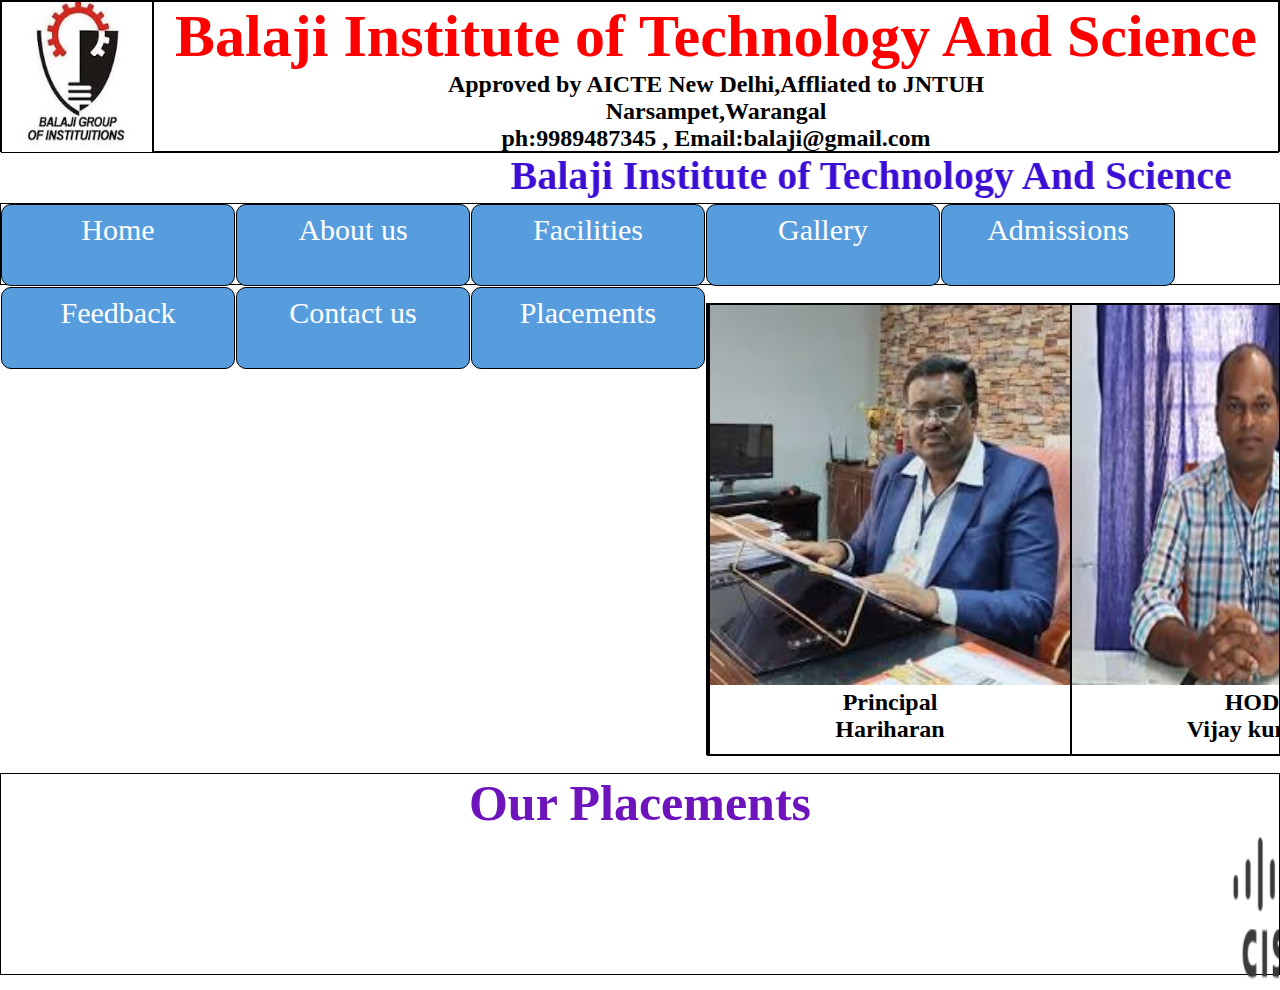
<file: index.html>
<!DOCTYPE html>
<html lang="en">
<head>
    <meta charset="UTF-8">
    <meta name="viewport" content="width=device-width, initial-scale=1.0">
    <title>Document</title>
    <link rel="stylesheet" href="mainpage.css">
</head>
<body>
    <div class="obox">
        <div id="inbox1">
            <img src="bits.jpeg" alt="" height="150px" width="150px">
        </div>
        <div id="inbox2">
            <h1 id="clgname">Balaji Institute of Technology And Science</h1>
            <h2>Approved by AICTE New Delhi,Affliated to JNTUH</h2>
            <h2>Narsampet,Warangal</h2>
            <h2>ph:9989487345 , Email:balaji@gmail.com</h2>
        </div>
    </div>
    <marquee behavior="alternate" direction="" id="scrollclg">Balaji Institute of Technology And Science</marquee>
<div id="navbox">
    <ul>
        <li><a href="">Home</a></li>
        <li><a href="">About us</a></li>
        <li><a href="">Facilities</a>
            <ul>
                <li><a href="">Bus</a></li>
                <li><a href="">Library</a></li>
                <li><a href="">Computer's Lab</a></li>
            </ul>
        </li>
        <li><a href="">Gallery</a></li>
        <li><a href="">Admissions</a></li>
        <li><a href="">Feedback</a></li>
        <li><a href="contactus.html">Contact us</a></li>
        <li><a href="">Placements</a></li>
    </ul>
</div>
<br>
<div class="outerbox">
    <div id="in1"></div>
    <div id="in2">
        <center>
        <img src="principal.jpeg" alt="" width="360px" height="380px">
        <h2>Principal</h2>
        <h2>Hariharan</h2>
        </center>
    </div>
    <div id="in3">
        <center>
        <img src="hod.jpeg" alt="" width="360px" height="380px">
        <h2>HOD</h2>
        <H2>Vijay kumar</H2>
        </center>
    </div>
</div>
<br>
<div id="placebox">
    <h1 id="placements">Our Placements</h1>
    <marquee behavior="" direction="">
        <img src="place1.png" alt="" width="250px" height="150px">
        <img src="place2.png" alt="" width="250px" height="150px">
        <img src="place3.png" alt="" width="250px" height="150px">
        <img src="place4.png" alt="" width="250px" height="150px">
        <img src="place5.png" alt="" width="250px" height="150px">
    </marquee>
</div>
</body>
</html>
</file>
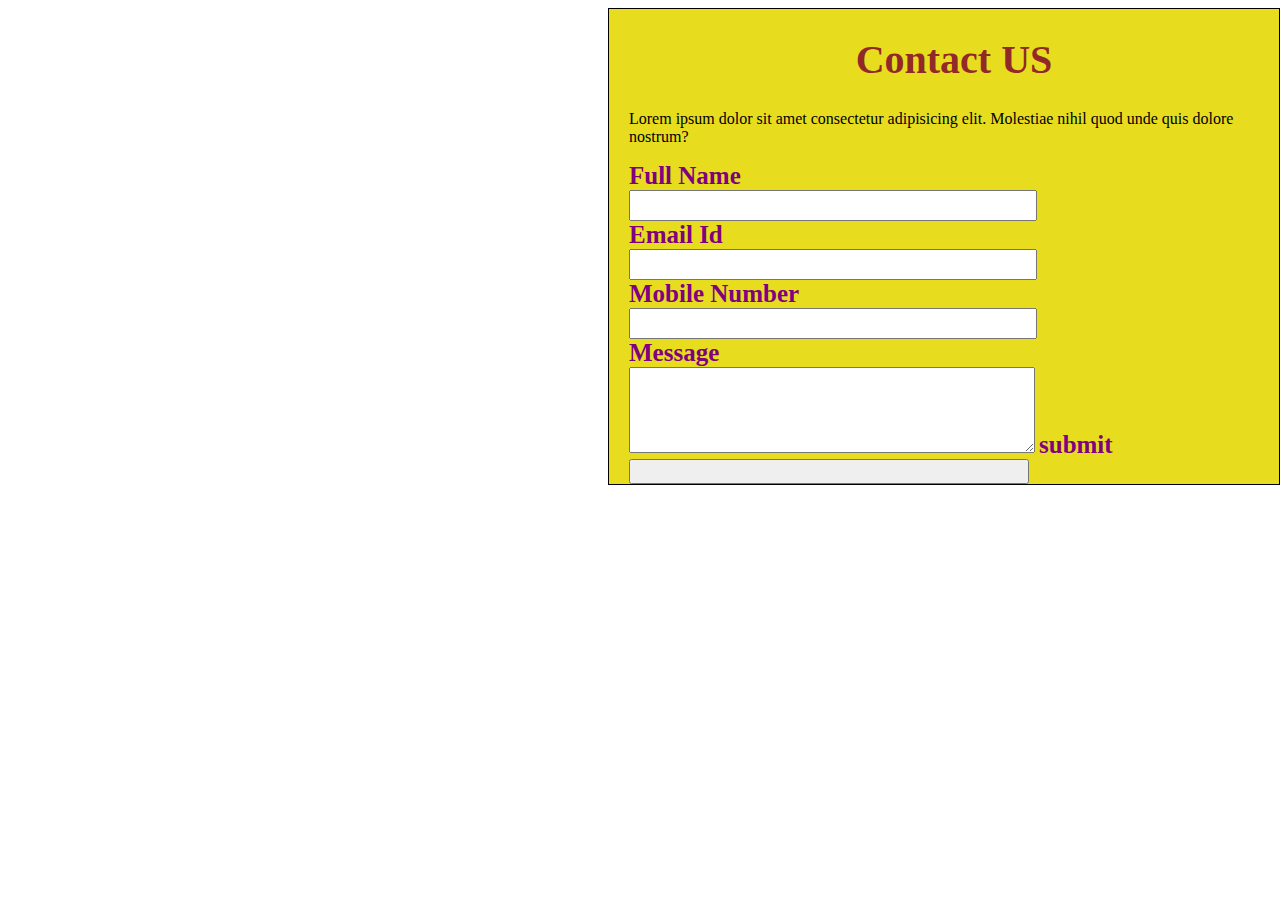
<file: contactus.html>
<!DOCTYPE html>
<html lang="en">
<head>
    <meta charset="UTF-8">
    <meta name="viewport" content="width=device-width, initial-scale=1.0">
    <title>Document</title>
    <link rel="stylesheet" href="contactus.css">
</head>
<body>
   <form action="">
    <h1>Contact US</h1>
    <P>Lorem ipsum dolor sit amet consectetur adipisicing elit. Molestiae nihil quod unde quis dolore nostrum?</P>
    <label for="">Full Name</label><br>
    <input type="text"><br>
    <label for="">Email Id</label><br>
    <input type="email"><br>
    <label for="">Mobile Number</label><br>
    <input type="tel"><br>
    <label for="">Message</label><br>
    <textarea name="" id="" cols="30" rows="5"></textarea>
    <label for="">submit</label>
    <input type="button">
   </form> 
</body>
</html>
</file>
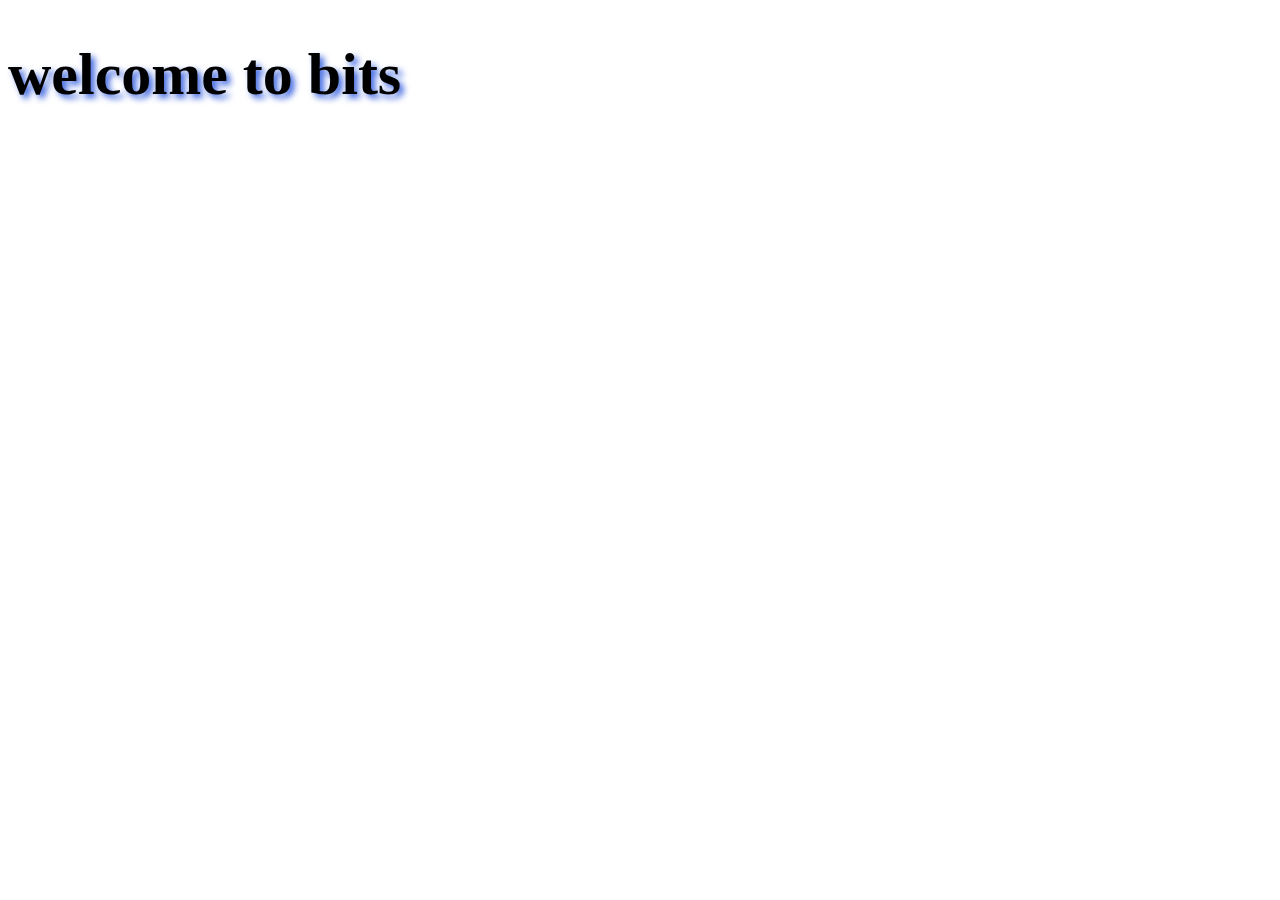
<file: page.html>
<!DOCTYPE html>
<html lang="en">
<head>
    <meta charset="UTF-8">
    <meta name="viewport" content="width=device-width, initial-scale=1.0">
    <title>Document</title>
    <style>
        h1{
            font-size: 60px;
            text-shadow: 4px 4px 6px royalblue;
        }
    </style>
</head>
<body>
  <h1>welcome to bits</h1>
</body>
</html>
</file>
<file: mainpage.css>
*{
    margin: 0px;
    padding: 0px;
}
.obox{
    border: solid 1px;
    height: 150px;
    display: flex;
}
#inbox1,#inbox2{
    border: solid 1px;
    height: 150px;
    
}
#inbox1{
    width: 150px;
}
#inbox2{
    width: 1800px;
    text-align: center;
}
#clgname{
    font-size: 60px;
    color: red;
}
#scrollclg{
    font-size: 40px;
    font-weight: bold;
    color: rgb(60, 14, 213);
}
#navbox{
    border: solid 1px;
    height: 80px;
}
ul li{
    border: solid 1px;
    height: 80px;
    width: 232px;
    float: left;
    text-align: center;
    line-height: 50px;
    font-size: 30px;
    background-color: #579dde;
    margin-right: 1px;
    margin-bottom: 1px;
    border-radius: 10px;
}
ul{
    list-style: none;
}
ul li a{
color: #ffffff;
text-decoration: none;
}
ul li ul li{
    display: none;
}
ul li:hover ul li{
    display: block;
}
ul li:hover{
    background-color: rgb(92, 127, 211);
}
.outerbox{
    border: solid 1px;
    height: 450px;
    display: flex;
    justify-content: space-between;
}
#in1,#in2,#in3{
    border: solid 1px;
    height: 450px;
    z-index: -1;
}
#in1{
    width: 650px;
    background-image: url(img2.jpeg);
    background-repeat: no-repeat;
    background-size: 650px 450px;
    animation-name: imgchange;
    animation-duration: 10s;
    animation-iteration-count: infinite;
}
@keyframes imgchange{
    10%{
        background-image: url(img3.jpeg);
    }
    20%{
        background-image: url(img4.jpeg);
    }
    30%{
        background-image: url(img5.jpeg);
    }
    40%{
        background-image: url(img6.jpeg);
    }
    50%{
        background-image: url(img7.jpeg);
    }
}
#in2,#in3{
    width: 400px;
}
#placebox{
    border: solid 1px;
    height: 200px;
}
#placements{
    text-align: center;
    font-size: 50px;
    color: #6e14bc;
}
</file>
<file: contactus.css>
form{
    border: solid 1px;
    width: 650px;
    margin-left: 600px;
    background-color: #e7dd1e;
    padding-left: 20px;
}
h1{
    text-align: center;
    font-size: 40px;
    color: #922929;
}
label{
    font-size: 25px;
    font-weight: bold;
    color: #800080;
}
input{
    height: 25px;
    width: 400px;
}
textarea{
    width: 400px;
    height: 80px;
}button{
    height: 40px;
    width: 150px;
    background-color: #800080;
    color: white;
    border-radius: 20px;
    font-size: 20px;
}
</file>
